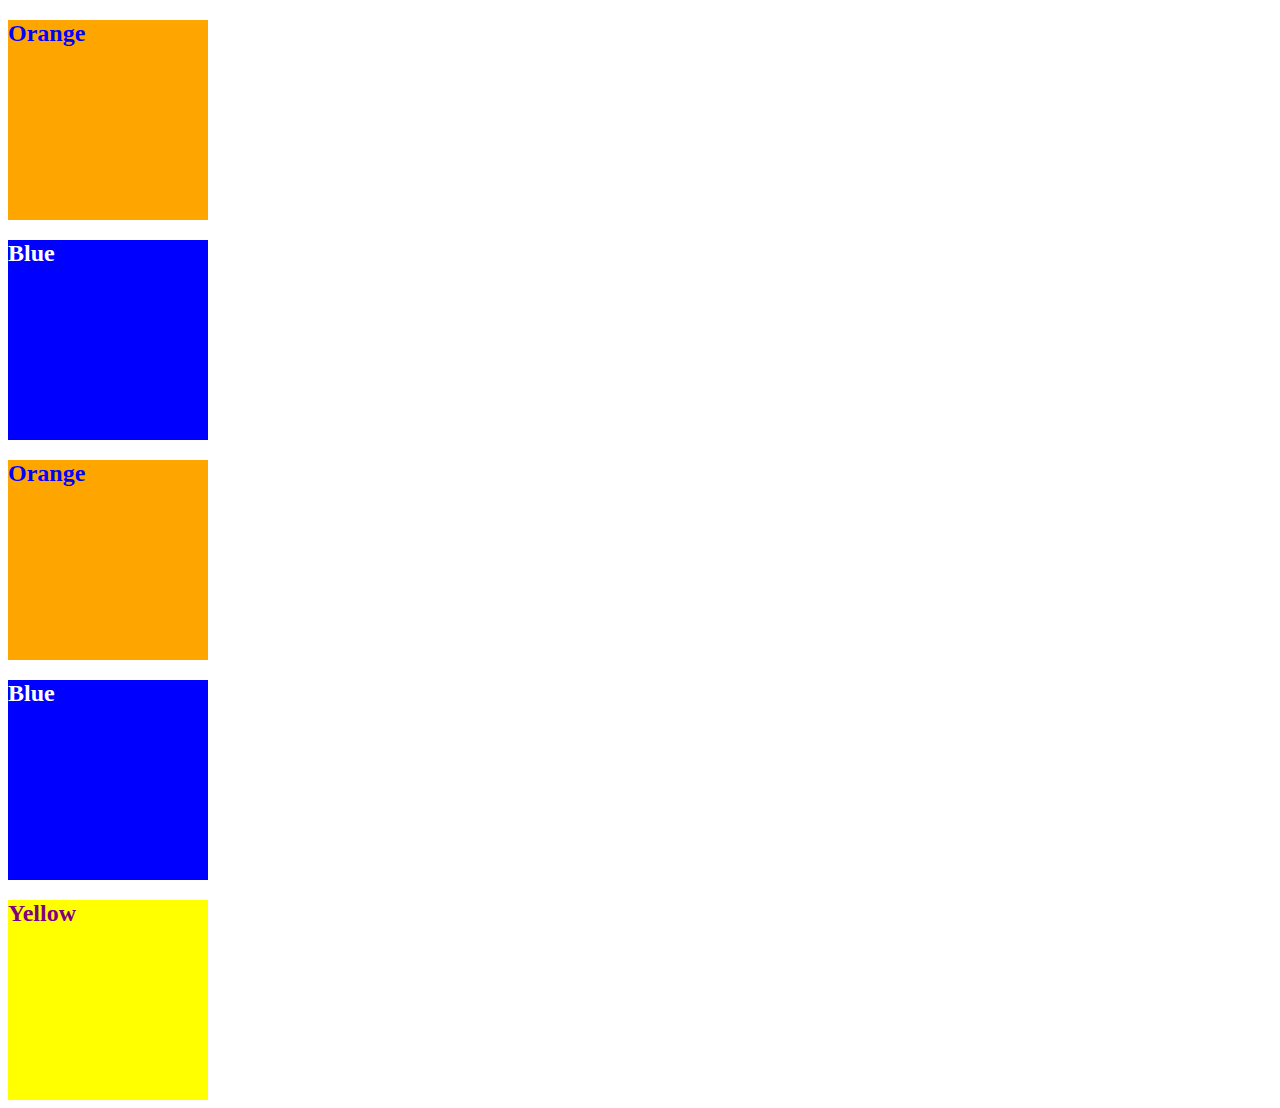
<file: 01-HTML-Git-CSS/01-Activities/09-Ins_CSS-color/index.html>
<!DOCTYPE html>
<html lang="en-US">
  <head>
    <meta charset="UTF-8">
    <meta name="viewport" content="width=device-width, initial-scale=1.0">
    <!-- The href attribute points to the relative path of the stylesheet-->
    <link rel="stylesheet" href="./assets/css/style.css">
    <title>Color</title>
  </head>

  <body>
    <!--Class attributes added for styling -->
    <section class="section box-orange">
      <h2>Orange</h2>
    </section>

    <section class="section box-blue">
      <h2>Blue</h2>
    </section>

    <section class="section box-orange">
      <h2>Orange</h2>
    </section>
   
    <section class="section box-blue">
      <h2>Blue</h2>
    </section>

    <!--id attribute added for styling-->
    <section class="section" id="box-yellow">
      <h2>Yellow</h2>
    </section>
  </body>

</html>
</file>
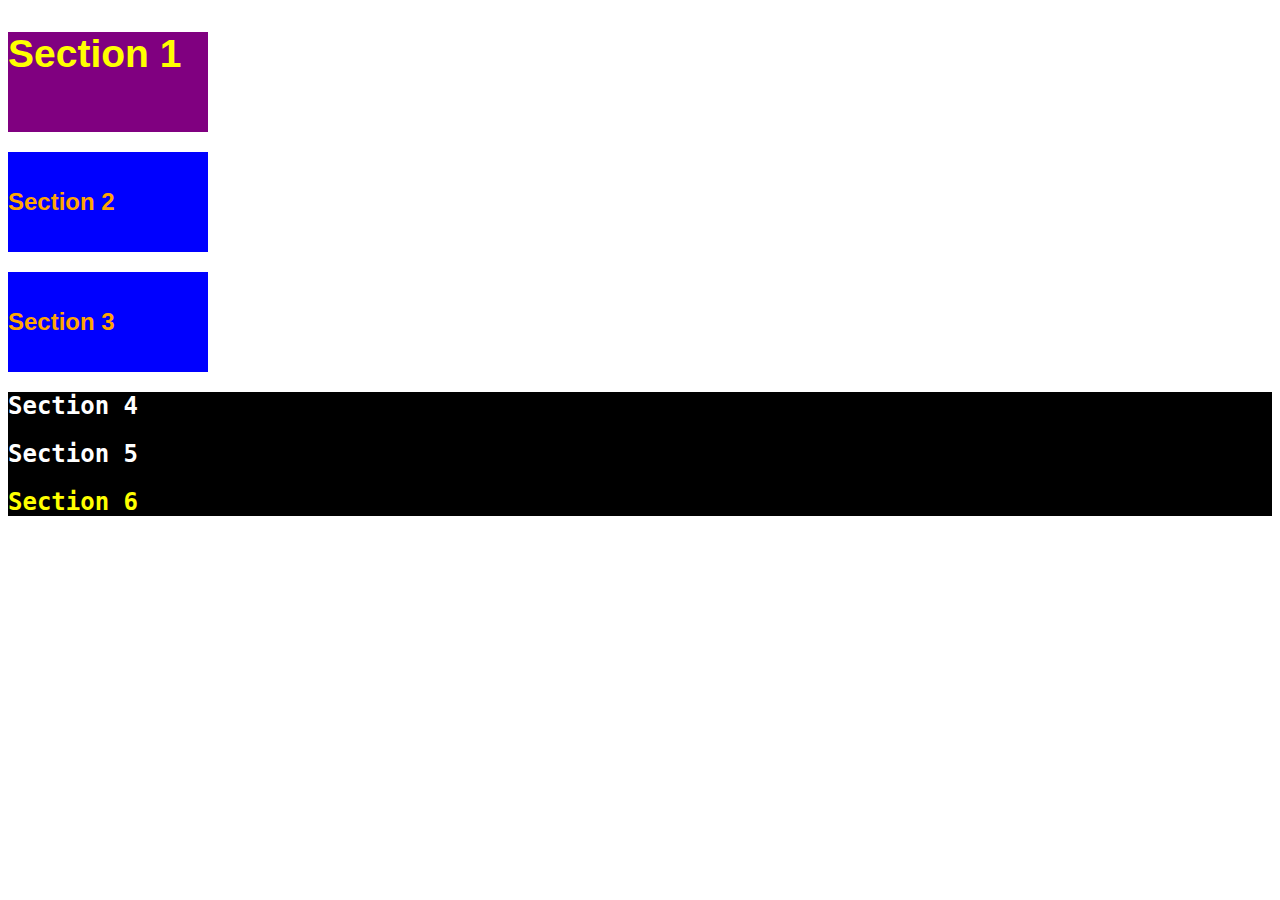
<file: 01-HTML-Git-CSS/01-Activities/11-Ins_CSS-units-font/index.html>
<!DOCTYPE html>
<html lang="en-us">

  <head>
    <meta charset="UTF-8">
    <title>Student Bio</title>
    <link rel="stylesheet" type="text/css" href="./assets/css/style.css">
  </head>

  <body>
    <section class="section" id="section-1">
      <h2>Section 1</h2>
    </section>

    <section class="section section-blue">
      <h2>Section 2</h2>
    </section>

    <section class="section section-blue">
      <h2>Section 3</h2>
    </section>

    <div class="container">
      <section>
        <h2>Section 4</h2>
      </section>
  
      <section>
        <h2>Section 5</h2>
      </section>
  
      <section id="section-6">
        <h2>Section 6</h2>
      </section>
    </div>
  </body>

</html>
</file>
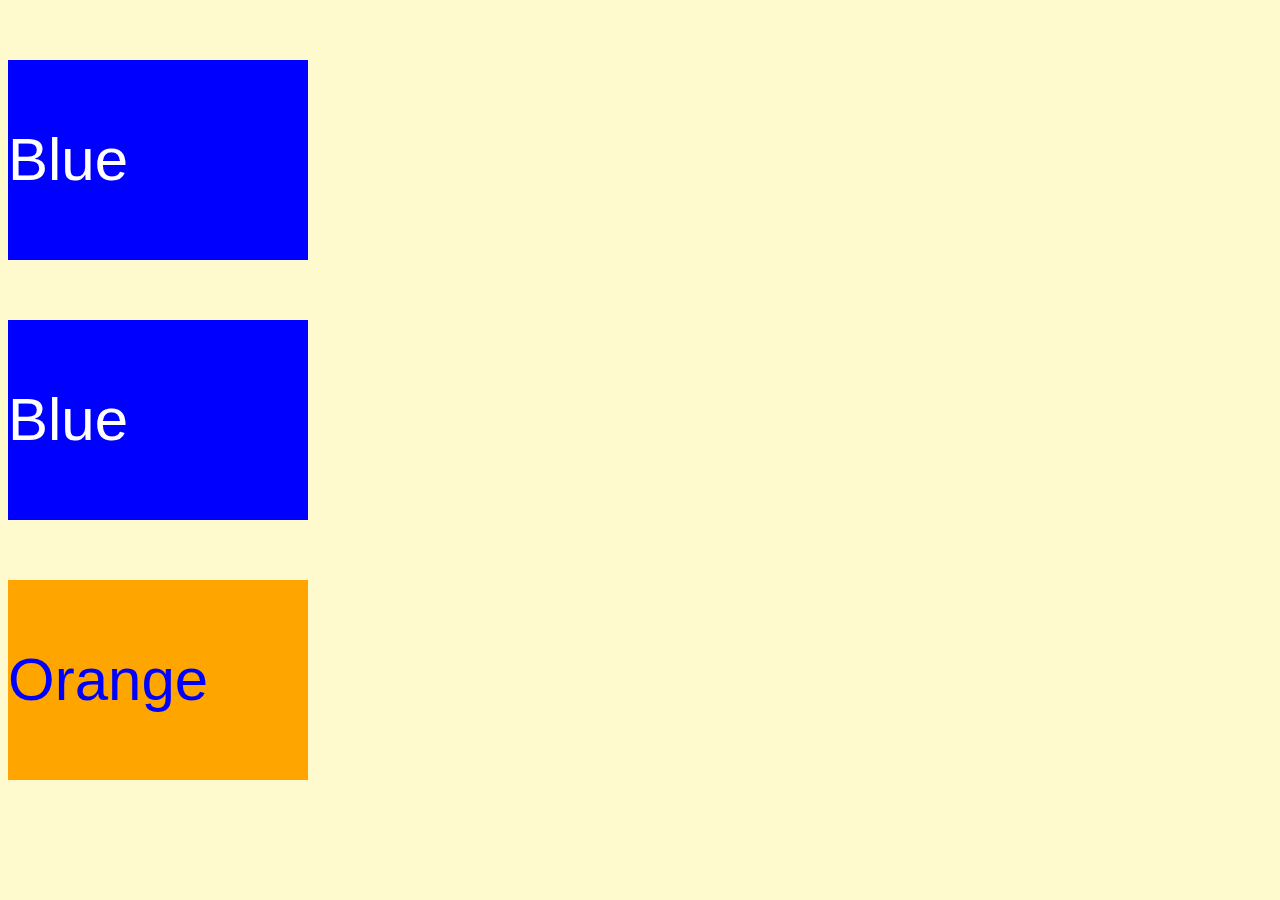
<file: 01-HTML-Git-CSS/01-Activities/13-Ins_CSS-selectors/index.html>
<!DOCTYPE html>
<html lang="en">
  <head>
    <meta charset="UTF-8">
    <meta name="viewport" content="width=device-width, initial-scale=1.0">
    <link rel="stylesheet" type="text/css" href="./assets/css/style.css">
    <title>Selectors</title>
  </head>

  <body>
    <section class="box-blue">
      <p>Blue</p>
    </section>

    <section class="box-blue">
      <p>Blue</p>
    </section>

    <section id="box-orange">
      <p>Orange</p>
    </section>
  </body>

</html>
</file>
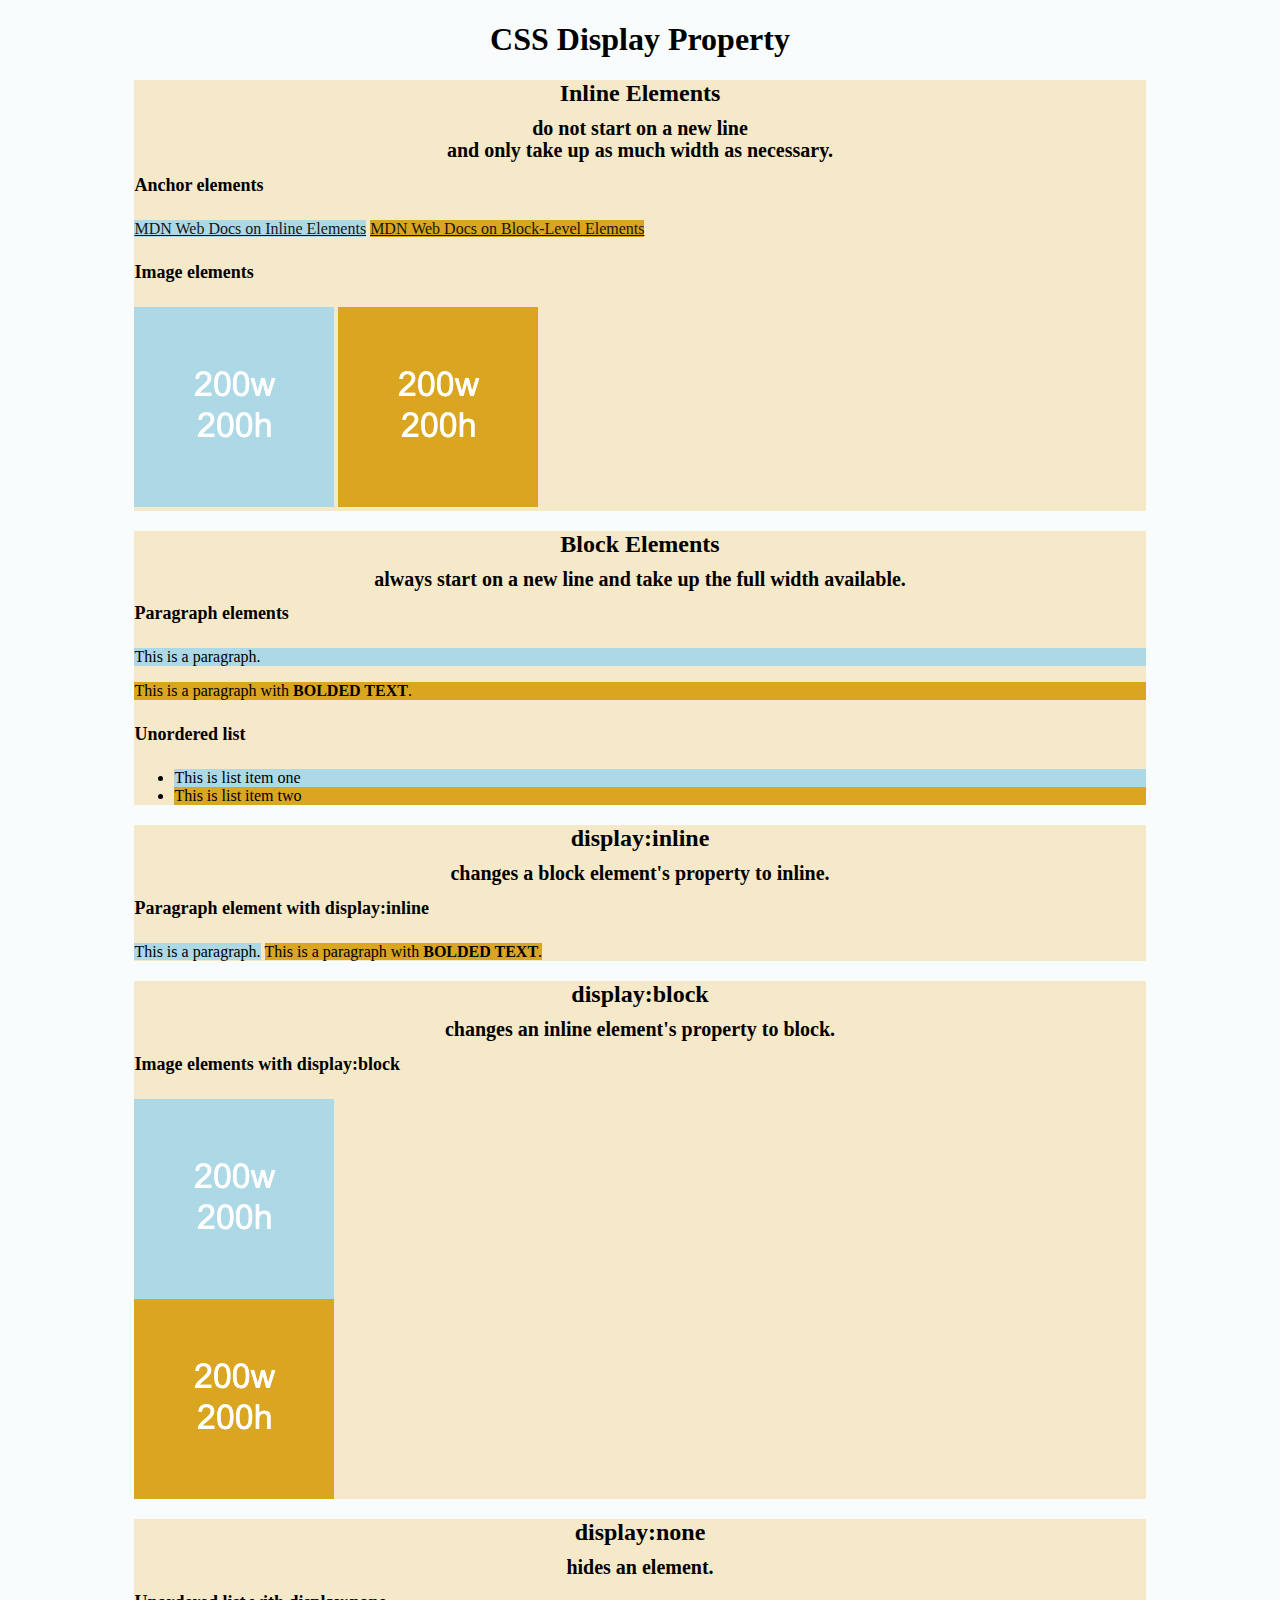
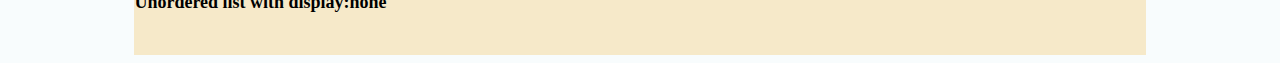
<file: 01-HTML-Git-CSS/01-Activities/15-Ins_HTML-display/index.html>
<!DOCTYPE html>
<html lang="en-US">

  <head>
    <meta charset="UTF-8">
    <title>HTML Display</title>
    <link rel="stylesheet" href="./assets/css/style.css">
  </head>

  <body>
    <header>
      <!-- Headers -->
      <h1>CSS Display Property</h1>
    </header>

    <section>
      <h2>Inline Elements</h2>
      <h3>do not start on a new line</h3>
      <h3>and only take up as much width as necessary.</h3>
      <!--Anchor elements <a> are inline elements-->
      <h4>Anchor elements</h4>
      <a class="first-element" href="https://developer.mozilla.org/en-US/docs/Web/HTML/Inline_elements">MDN Web Docs on Inline Elements</a>
      <a class="second-element" href="https://developer.mozilla.org/en-US/docs/Web/HTML/Block-level_elements">MDN Web Docs on Block-Level Elements</a>
      <!--Images <img> are inline elements-->
      <h4>Image elements</h4>
      <img class="first-element" src="./assets/images/image-1.png" alt="box with text reading 200w 200h"/>
      <img class="second-element" src="./assets/images/image-2.png" alt="box with text reading 200w 200h"/>
    </section>

    <section>
      <h2>Block Elements</h2>
      <h3>always start on a new line and take up the full width available.</h3>
      <!--Paragraph <p> elements are block elements-->
      <h4>Paragraph elements</h4>
      <p class="first-element">This is a paragraph.</p>
      <p class="second-element">This is a paragraph with <strong>BOLDED TEXT</strong>.</p>
       <!--Unordered lists are block elements-->
      <h4>Unordered list</h4>
      <ul>
        <li class="first-element" >This is list item one</li>
        <li class="second-element" >This is list item two</li>
      </ul>
    </section>

    <section>
      <h2>display:inline</h2>
      <h3>changes a block element's property to inline.</h3>
      <h4>Paragraph element with display:inline</h4>
      <p class="first-element display-inline">This is a paragraph.</p>
      <p class="second-element display-inline">This is a paragraph with <strong>BOLDED TEXT</strong>.</p>
    </section>

    <section>
      <h2>display:block</h2>
      <h3>changes an inline element's property to block.</h3>
      <h4>Image elements with display:block</h4>
      <img class="first-element display-block" src="./assets/images/image-1.png" alt="box with height and width text"/>
      <img class="second-element display-block" src="./assets/images/image-2.png" alt="box with height and width text"/>  
    </section>

    <section>
      <h2>display:none</h2>
      <h3>hides an element.</h3>
      <h4>Unordered list with display:none</h4>
      <ul class="display-none">
        <li>This is list item one</li>
        <li>This is list item two</li>
      </ul>
      <br>
    </section>

  </body>

</html>
</file>
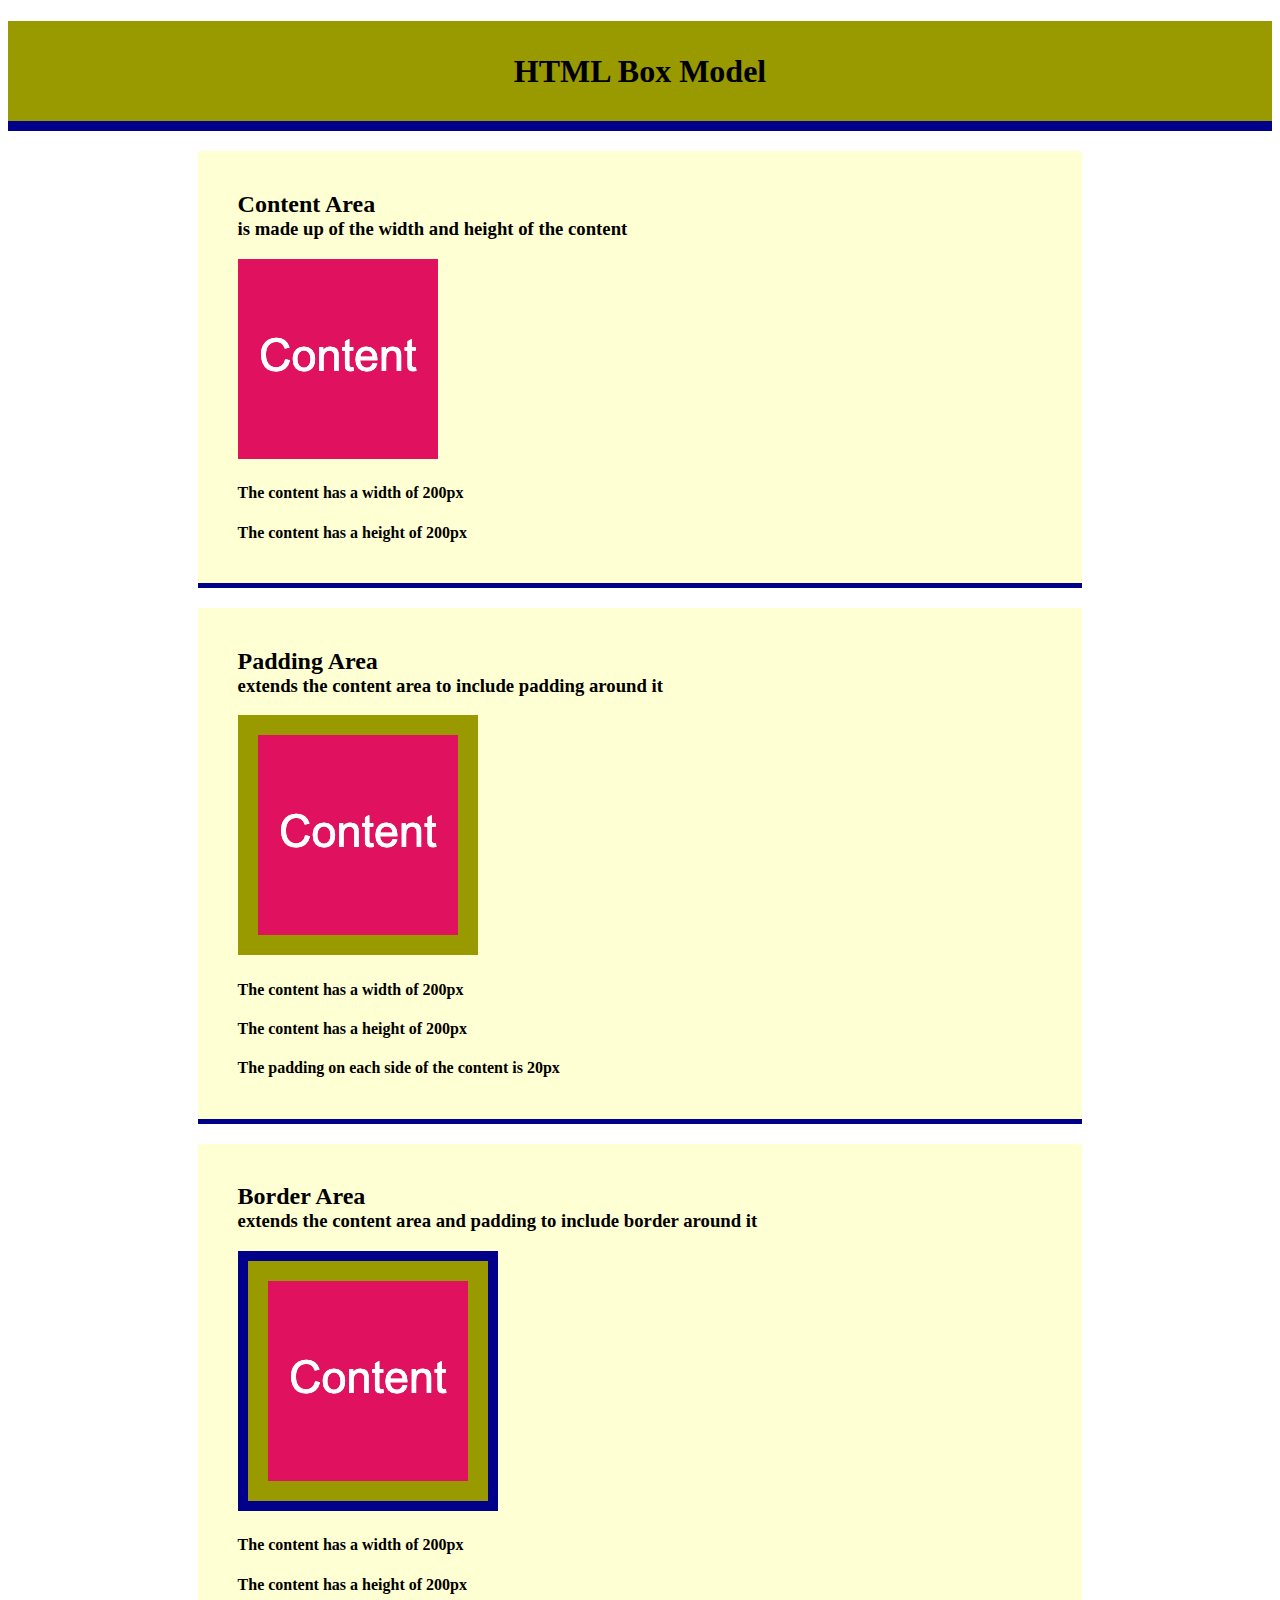
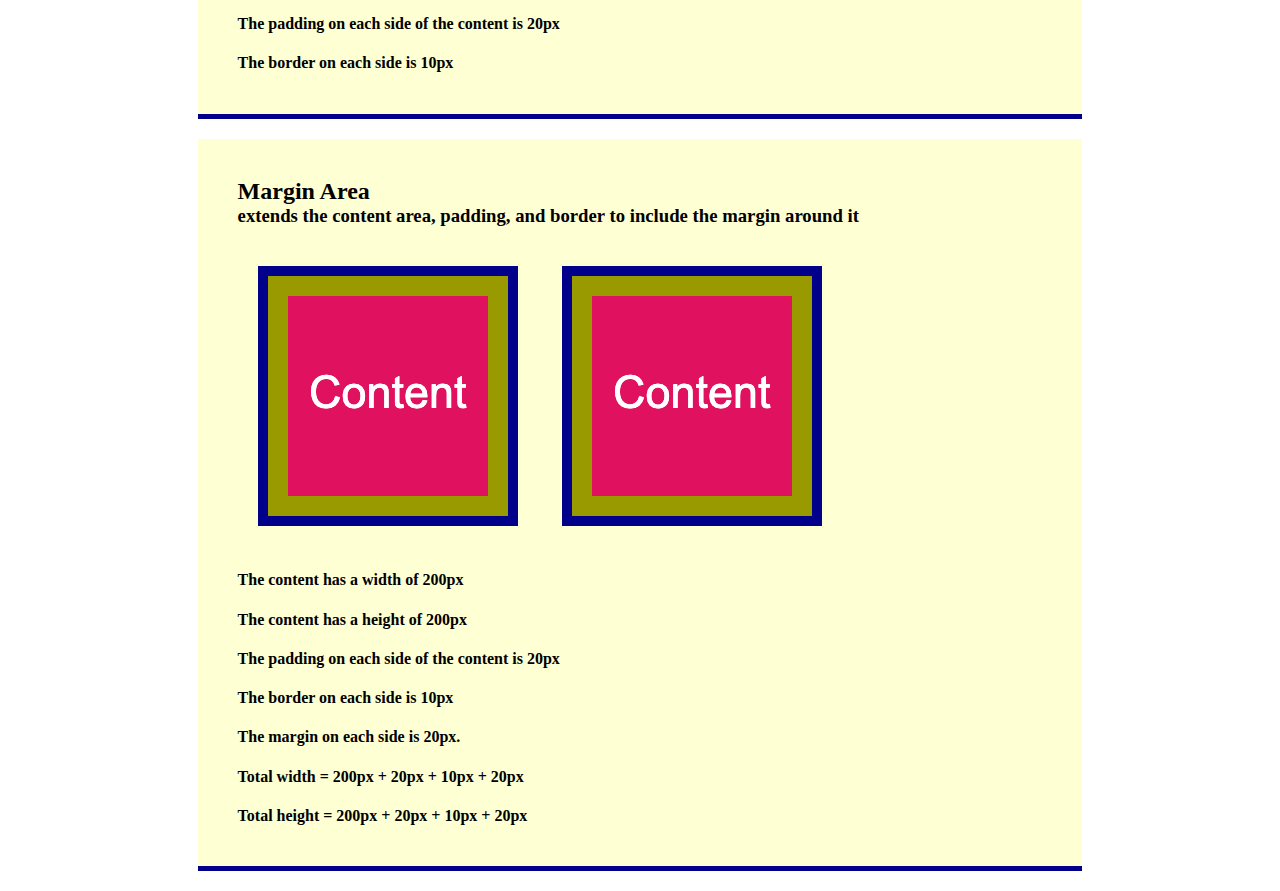
<file: 01-HTML-Git-CSS/01-Activities/17-Ins_CSS-box-model/index.html>
<!DOCTYPE html>
<html lang="en-US">

  <head>
    <meta charset="UTF-8">
    <title>CSS Box Model</title>
    <link rel="stylesheet" href="./assets/css/style.css">
  </head>

  <body>
    <header>
      <h1>HTML Box Model</h1>
    </header>
    
    <section>
      <div class="example-box">
        <h2>Content Area</h2>
        <h3>is made up of the width and height of the content</h3>
        <img src="./assets/images/image-1.png" alt="box with number 1"/>
        <h4>The content has a width of 200px</h4>
        <h4>The content has a height of 200px</h4>
      </div>
    </section>

    <section>
      <div class="example-box">
        <h2>Padding Area</h2>
        <h3>extends the content area to include padding around it</h3>
        <img class="image-padding" src="./assets/images/image-1.png" alt="box with number 1"/>
        <h4>The content has a width of 200px</h4>
        <h4>The content has a height of 200px</h4>
        <h4>The padding on each side of the content is 20px</h4>
      </div>
    </section>

    <section>
      <div class="example-box">
        <h2>Border Area</h2>
        <h3>extends the content area and padding to include border around it</h3>
        <img class="image-padding image-border" src="./assets/images/image-1.png" alt="box with number 1"/>
        <h4>The content has a width of 200px</h4>
        <h4>The content has a height of 200px</h4>
        <h4>The padding on each side of the content is 20px</h4>
        <h4>The border on each side is 10px</h4>
      </div>
    </section>

    <section>
      <div class="example-box">
        <h2>Margin Area</h2>
        <h3>extends the content area, padding, and border to include the margin around it</h3>
        <img class="image-padding image-border image-margin" src="./assets/images/image-1.png" alt="box with number 1"/>
        <img class="image-padding image-border image-margin" src="./assets/images/image-1.png" alt="box with number 1"/>
        <h4>The content has a width of 200px</h4>
        <h4>The content has a height of 200px</h4>
        <h4>The padding on each side of the content is 20px</h4>
        <h4>The border on each side is 10px</h4>
        <h4>The margin on each side is 20px.</h4>
        <h4>Total width = 200px + 20px + 10px + 20px</h4>
        <h4>Total height = 200px + 20px + 10px + 20px</h4>
      </div>
    </section>
      
  </body>

</html>
</file>
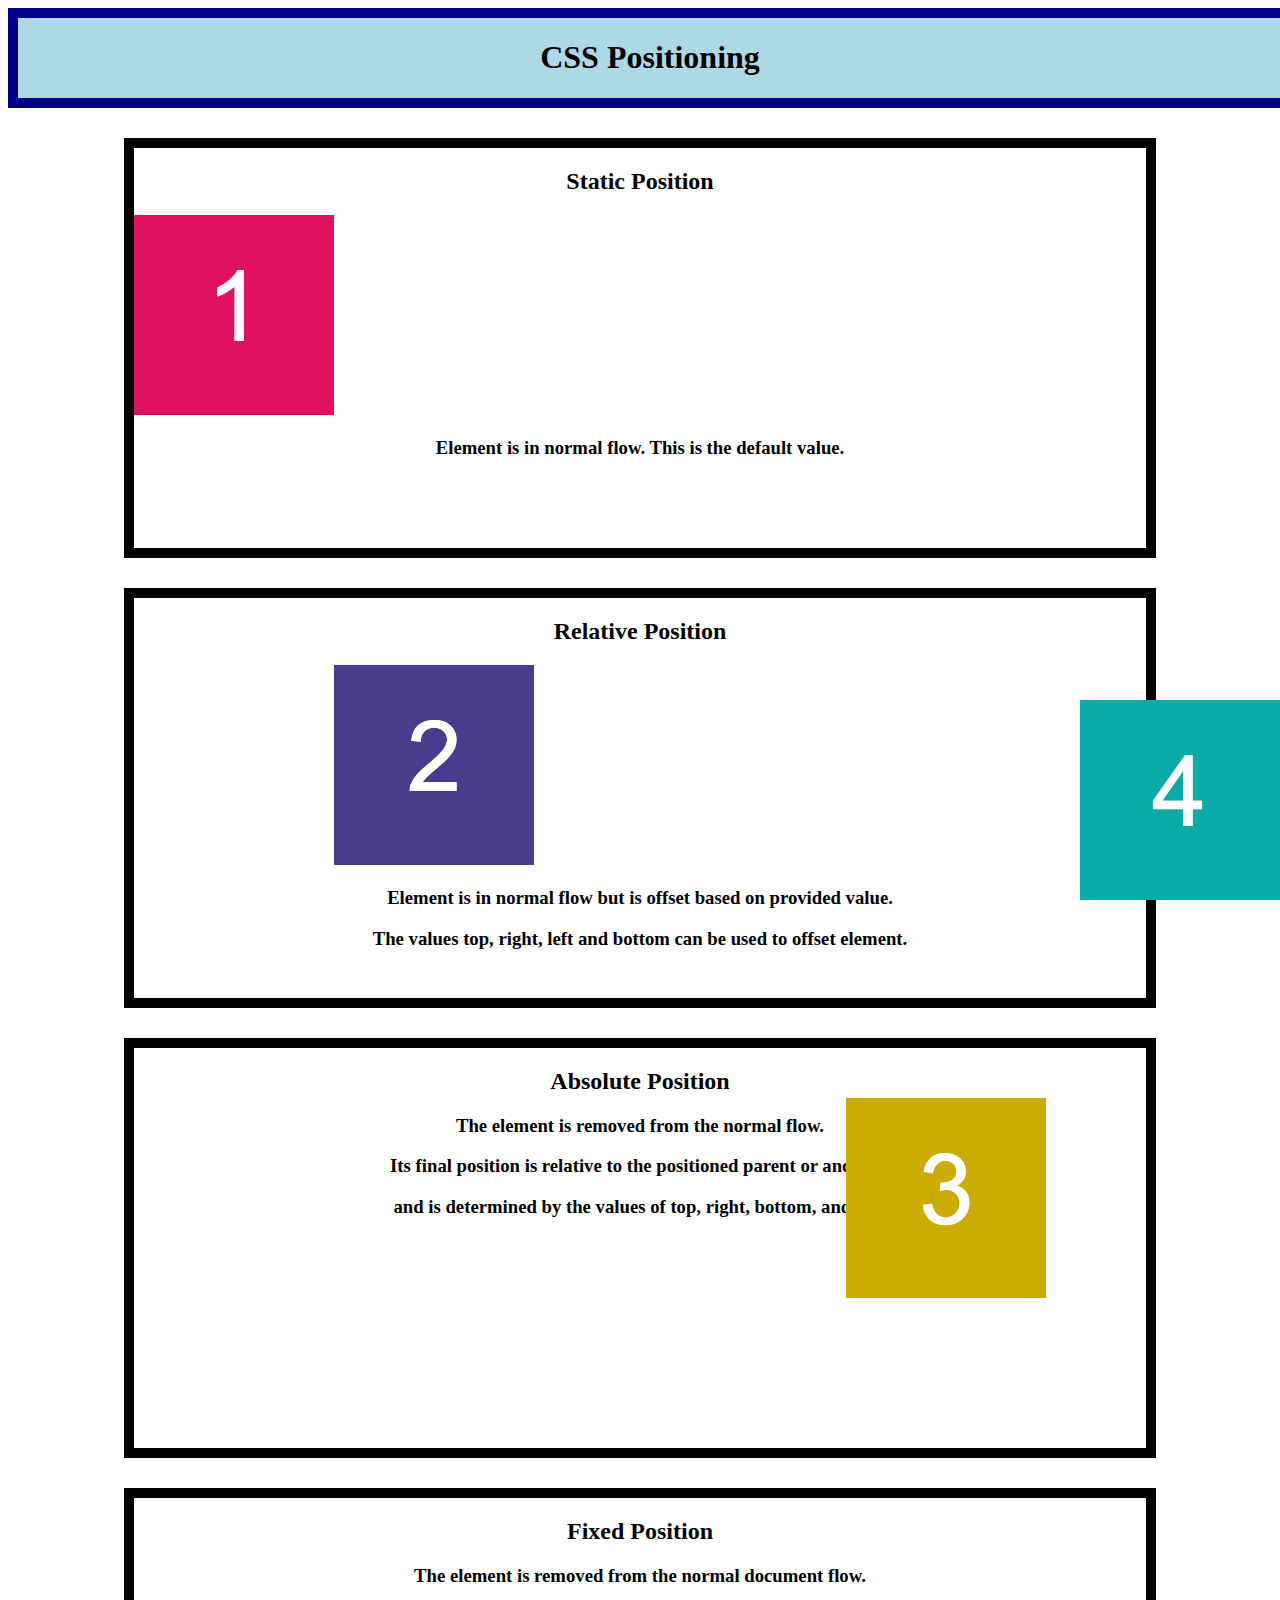
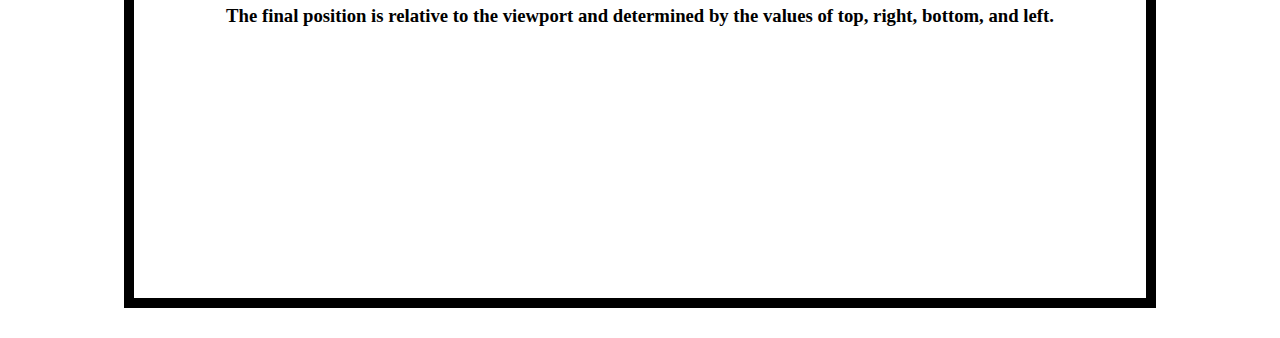
<file: 01-HTML-Git-CSS/01-Activities/19-Ins_CSS-positioning/index.html>
<!DOCTYPE html>
<html lang="en-US">
  <head>
    <meta charset="UTF-8">
    <meta name="viewport" content="width=device-width, initial-scale=1.0">
    <link rel="stylesheet" href="./assets/css/style.css">
    <title>CSS Positioning</title>
  </head>

  <body>
    <header>
      <h1>CSS Positioning</h1>
    </header>

    <section>
      <h2>Static Position</h2>
      <img src="./assets/images/image-1.png" alt="box with number 1"/>
      <h3>Element is in normal flow. This is the default value.</h3>
    </section>

    <section>
      <h2>Relative Position</h2>
      <img id="relative-box" src="./assets/images/image-2.png" alt="box with number 2"/>
      <h3>Element is in normal flow but is offset based on provided value.</h3>
      <h3>The values top, right, left and bottom can be used to offset element.</h3>
    </section>

    <section id="absolute-section">
      <h2>Absolute Position</h2>
      <img id="absolute-box" src="./assets/images/image-3.png" alt="box with number 3"/>
      <h3>The element is removed from the normal flow.</h3>
      <h3>Its final position is relative to the positioned parent or ancestor</h3>
      <h3>and is determined by the values of top, right, bottom, and left.</h3>
    </section>

    <section>
      <h2>Fixed Position</h2>
      <img id="fixed-box" src="./assets/images/image-4.png" alt="box with number 4">
      <h3>The element is removed from the normal document flow.</h3>
      <h3>The final position is relative to the viewport and determined by the values of top, right, bottom, and left. </h3>
    </section>
  </body>

</html>
</file>
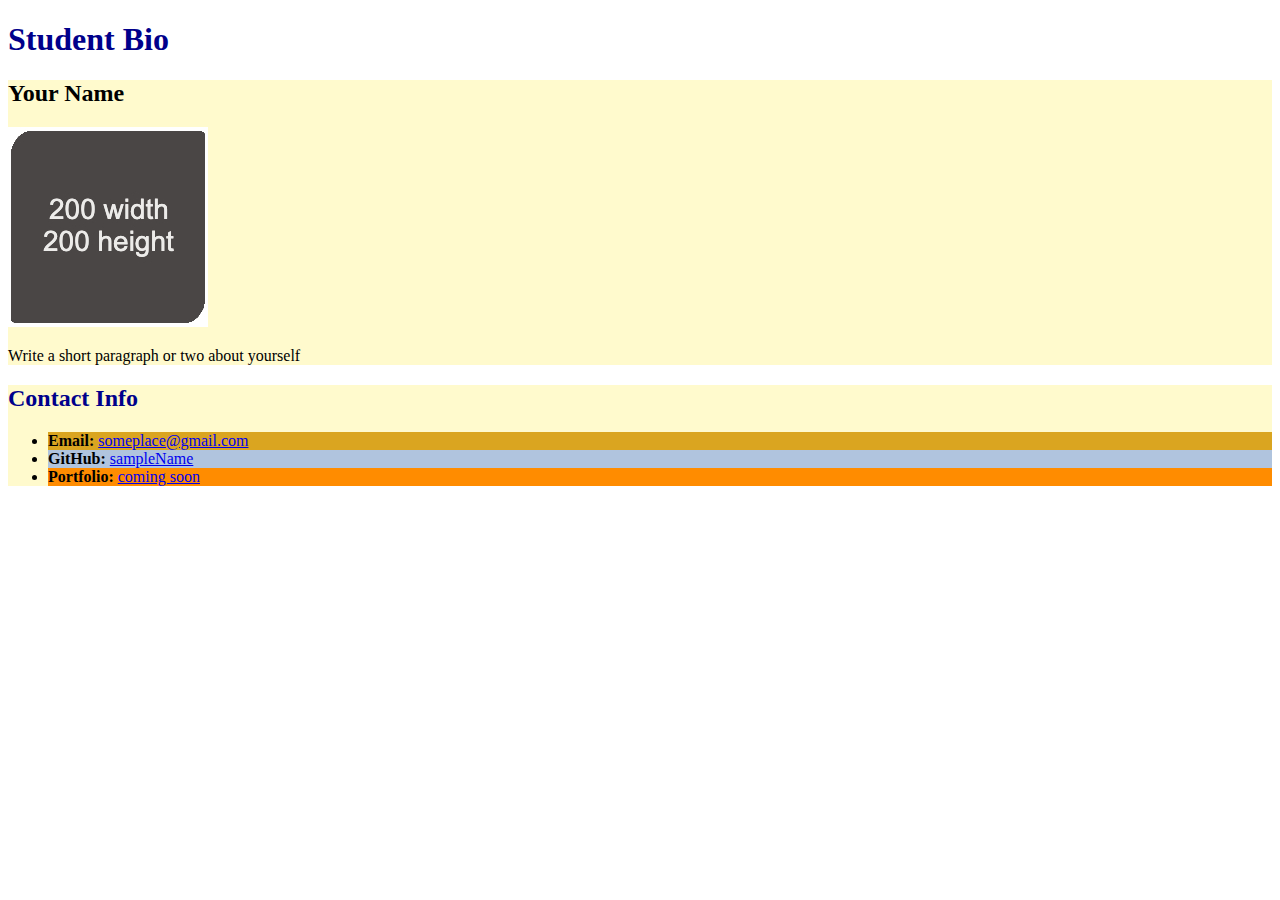
<file: 01-HTML-Git-CSS/01-Activities/08-Stu_Attributes/Solved/index.html>
<!DOCTYPE html>
<html lang="en-US">

  <head>
    <meta charset="UTF-8">
    <title>Student Bio With Attributes</title>
    <!-- Link to stylesheet using rel and href attributes -->
    <link rel="stylesheet" href="./assets/css/style.css">
  </head>

  <body>
    <header>
      <h1 class="headers">Student Bio</h1>
    </header>

    <!-- Class attribute with name "section" -->
    <section class="section">
      <h2>Your Name</h2>
      <!--Image using src to point to relative path and descriptive alt attributes-->
      <img src="./assets/images/image-1.jpg" alt="Placeholder image with text 200 width and 200 height ">
      <p>Write a short paragraph or two about yourself</p>
    </section>
    
    <!--Class attribute with name "section"-->
    <section class="section">
      <h2 class="headers">Contact Info</h2>
      <ul>
        <!--Anchor tags using href to link to external website-->
        <!--id attributes to provide unique identifier for element-->
        <li id="email"><strong>Email:</strong> <a href="#">someplace@gmail.com</a></li>
        <li id="github"><strong>GitHub:</strong> <a href="#">sampleName</a></li>
        <li id="portfolio"><strong>Portfolio:</strong> <a href="#">coming soon</a></li>
      </ul>
    </section>
  </body>

</html>
</file>
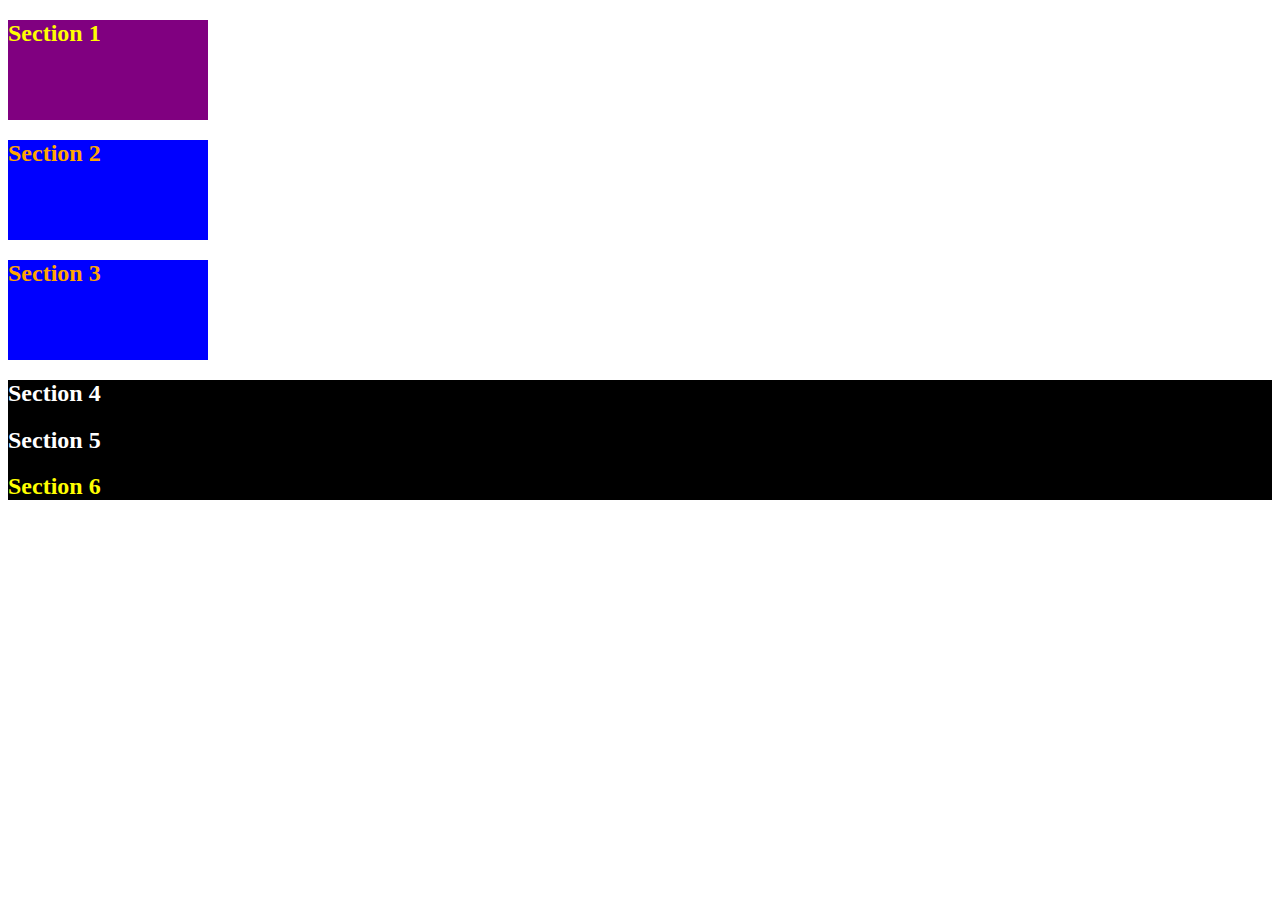
<file: 01-HTML-Git-CSS/01-Activities/10-Stu_CSS-color/Solved/index.html>
<!DOCTYPE html>
<html lang="en-US">

  <head>
    <meta charset="UTF-8">
    <title>Colors</title>
    <link rel="stylesheet" type="text/css" href="./assets/css/style.css">
  </head>

  <body>
    <section class="section" id="section-1">
      <h2>Section 1</h2>
    </section>

    <section class="section section-blue">
      <h2>Section 2</h2>
    </section>

    <section class="section section-blue">
      <h2>Section 3</h2>
    </section>

    <div class="container">
      <section>
        <h2>Section 4</h2>
      </section>
  
      <section>
        <h2>Section 5</h2>
      </section>
  
      <section id="section-6">
        <h2>Section 6</h2>
      </section>
    </div>
  </body>

</html>
</file>
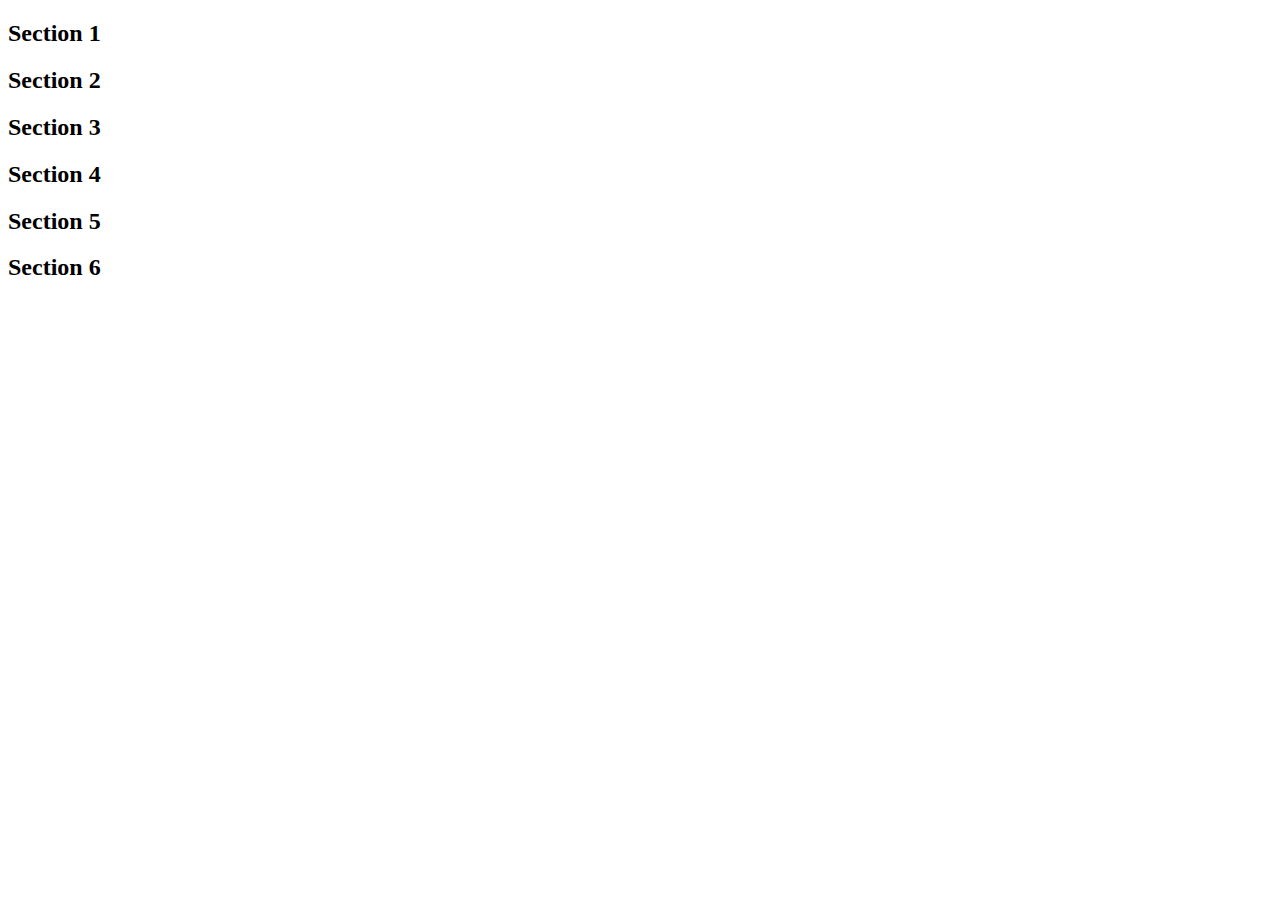
<file: 01-HTML-Git-CSS/01-Activities/10-Stu_CSS-color/Unsolved/index.html>
<!DOCTYPE html>
<html lang="en-US">

  <head>
    <meta charset="UTF-8">
    <title>Colors</title>
<!-- TODO: Add CSS style sheet link here -->
  </head>

  <body>
    <section class="section" id="section-1">
      <h2>Section 1</h2>
    </section>

    <section class="section section-blue">
      <h2>Section 2</h2>
    </section>

    <section class="section section-blue">
      <h2>Section 3</h2>
    </section>

    <div class="container">
      <section>
        <h2>Section 4</h2>
      </section>
  
      <section>
        <h2>Section 5</h2>
      </section>
  
      <section id="section-6">
        <h2>Section 6</h2>
      </section>
    </div>
  </body>

</html>
</file>
<file: 01-HTML-Git-CSS/01-Activities/09-Ins_CSS-color/assets/css/style.css>
.section {
  /*Sets the height and width of the section */
  width: 200px;
  height: 200px
}

.box-blue {
  /* Sets font color */
  color: white;
  /* Sets background color */
  background-color: #0000ff;
}

.box-orange {
  /* Uses hex codes to define color */
  color: #0000ff;
  background-color: #ffa500;
}

#box-yellow {
  /* Uses predefined colors to define color */
  color: purple;
  background-color: yellow;
};
</file>
<file: 01-HTML-Git-CSS/01-Activities/11-Ins_CSS-units-font/assets/css/style.css>
.section {
  width: 200px;
  height: 100px;
  /* Font-family property specifies a list of fonts to be used in order of priority */
  font-family: "Comic Sans MS", cursive, sans-serif;
}

.section-blue {
  /* Line-height property sets the distance between lines of text */
  line-height: 100px;
  color: #ffa500;
  background-color: #0000FF;
}
  
.container {
  font-family: "Lucida Console", Monaco, monospace;
  color: white;
  background-color: black;
}

#section-1 {
  /* Font-size property sets the size of a font */
  font-size: 26px;
  color: #ffff00;
  background-color: #800080;
}

#section-6 {
  color: #ffff00;
}
</file>
<file: 01-HTML-Git-CSS/01-Activities/13-Ins_CSS-selectors/assets/css/style.css>
/* Universal Selector */
* {
  font-family: "Lucida Sans Unicode", "Lucida Grande", sans-serif;
}

/* Element Selectors select all of that element type */
body {
  background-color: lemonchiffon;
}

section {
  height: 200px;
  width: 300px;
}

p {
  font-size: 60px;
  line-height: 200px;
}

/* Class Selectors select all elements with that class */
.box-blue {
  color: white;
  background-color: blue;
}

/* Id Selectors are unique a unique id to identify an element */
#box-orange {
  color: blue;
  background-color: orange;
}
</file>
<file: 01-HTML-Git-CSS/01-Activities/15-Ins_HTML-display/assets/css/style.css>
body {
  background-color: #f8fcfd;
}

h1,
h2,
h3 {
  text-align: center;
}

h3 {
  font-size: 20px;
  line-height: 2px;
}

h4 {
  font-size: 18px;
}

a {
  font-size: 16px;
  color: #181510;
}

section {
  margin: 0 auto;
  width: 80%;
  background-color: #f6e9c9;
}

.first-element {
  background-color: lightblue;
}

.second-element {
  background-color: goldenrod;
}

/* Sets display of all elements with class selector to block */
.display-block {
  display: block;
}

/* Sets display of all elements with class selector to inline */
.display-inline {
  display: inline;
}

/* Sets display of all elements with class selector to inline */
.display-none {
  display: none;
}
</file>
<file: 01-HTML-Git-CSS/01-Activities/17-Ins_CSS-box-model/assets/css/style.css>
header {
  height: 100px;
  width: 100%;
  /* Sets border to bottom only */
  border-bottom: 10px solid darkblue;
  background-color: #999900;
}

section {
  width: 70%;
  /* Sets top and bottom margin to 20px. Auto will center element */
  margin: 20px auto;
  border-bottom: 5px solid darkblue;
  background-color: #ffffd4;
}

h1 {
  text-align: center;
  line-height: 100px;
}

h2 {
  /* Sets bottom margin to 0 */
  margin-bottom: 0;
}

h3 {
  /* Sets top margin to 0 */
  margin-top: 0;
}

.example-box {
  /* Shortcut method sets top and bottom padding to 20px and left and right to 40px */
  padding: 20px 40px;
}

.image-padding {
  /* Sets padding on all sides to 20px */
  padding: 20px;
  background-color: #999900;
}

.image-border {
  /* Sets border on all sides */
  border: 10px solid darkblue;
}

.image-margin {
  /* Sets all sides to 20px */
  margin: 20px;
}
</file>
<file: 01-HTML-Git-CSS/01-Activities/19-Ins_CSS-positioning/assets/css/style.css>
h1,
h2,
h3 {
  text-align: center;
}

header {
  width: 100%;
  border: 10px solid darkblue;
  background-color: lightblue;
}

section {
  height: 400px;
  width: 80%;
  margin: 30px auto;
  border: 10px solid black;
}

/* Relative positioning */
#relative-box {
  position: relative;
  left: 200px;
}

/* Absolute positioning */
#absolute-section {
  position: relative;
}

#absolute-box {
  position: absolute;
  top: 50px;
  right: 100px;
}

/* Fixed positioning */
#fixed-box {
  position: fixed;
  bottom: 0;
  right: 0;
}
</file>
<file: 01-HTML-Git-CSS/01-Activities/08-Stu_Attributes/Solved/assets/css/style.css>
.section {
    background-color: lemonchiffon;
}

.headers {
    color: darkblue;
}

#email {
    background-color: goldenrod;
}

#github {
    background-color: lightsteelblue
}

#portfolio {
    background-color: darkorange;
}
</file>
<file: 01-HTML-Git-CSS/01-Activities/10-Stu_CSS-color/Solved/assets/css/style.css>
.section {
  width: 200px;
  height: 100px;
}
/* Uses hex code to define color */
.section-blue {
  color: #ffa500;
  background-color: #0000FF;
}
 
/* Uses predefined colors */
.container {
  color: white;
  background-color: black;
}

/* Purple and yellow are example of high contrast colors */
#section-1 {
  color: #ffff00;
  background-color: #800080;
}

#section-6 {
  color: #ffff00;
}
</file>
